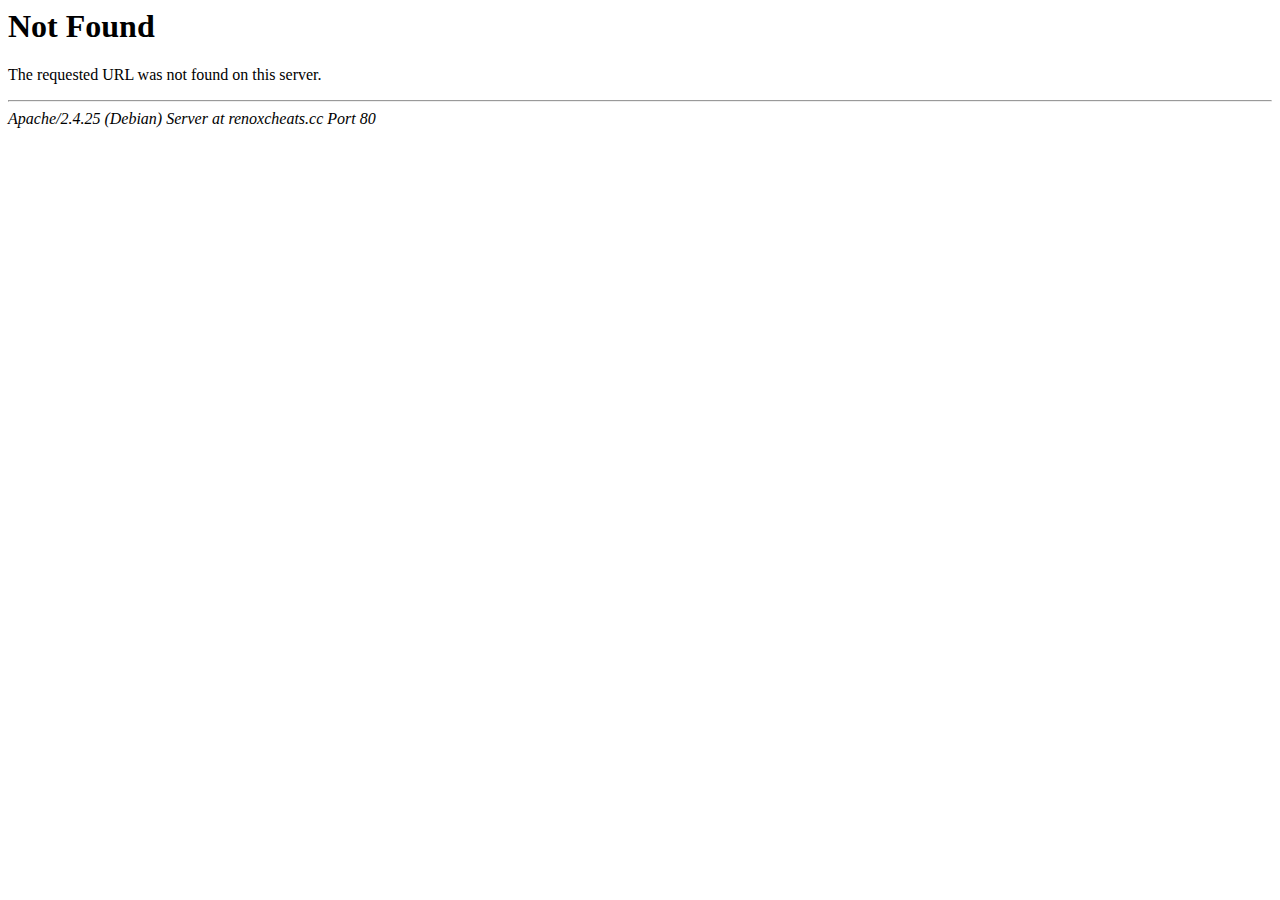
<file: M4A1.cc/page/images/loader.html>
<!DOCTYPE HTML PUBLIC "-//IETF//DTD HTML 2.0//EN">
<html><head>
<title>404 Not Found</title>
</head><body>
<h1>Not Found</h1>
<p>The requested URL was not found on this server.</p>
<hr>
<address>Apache/2.4.25 (Debian) Server at renoxcheats.cc Port 80</address>
</body></html>
</file>
